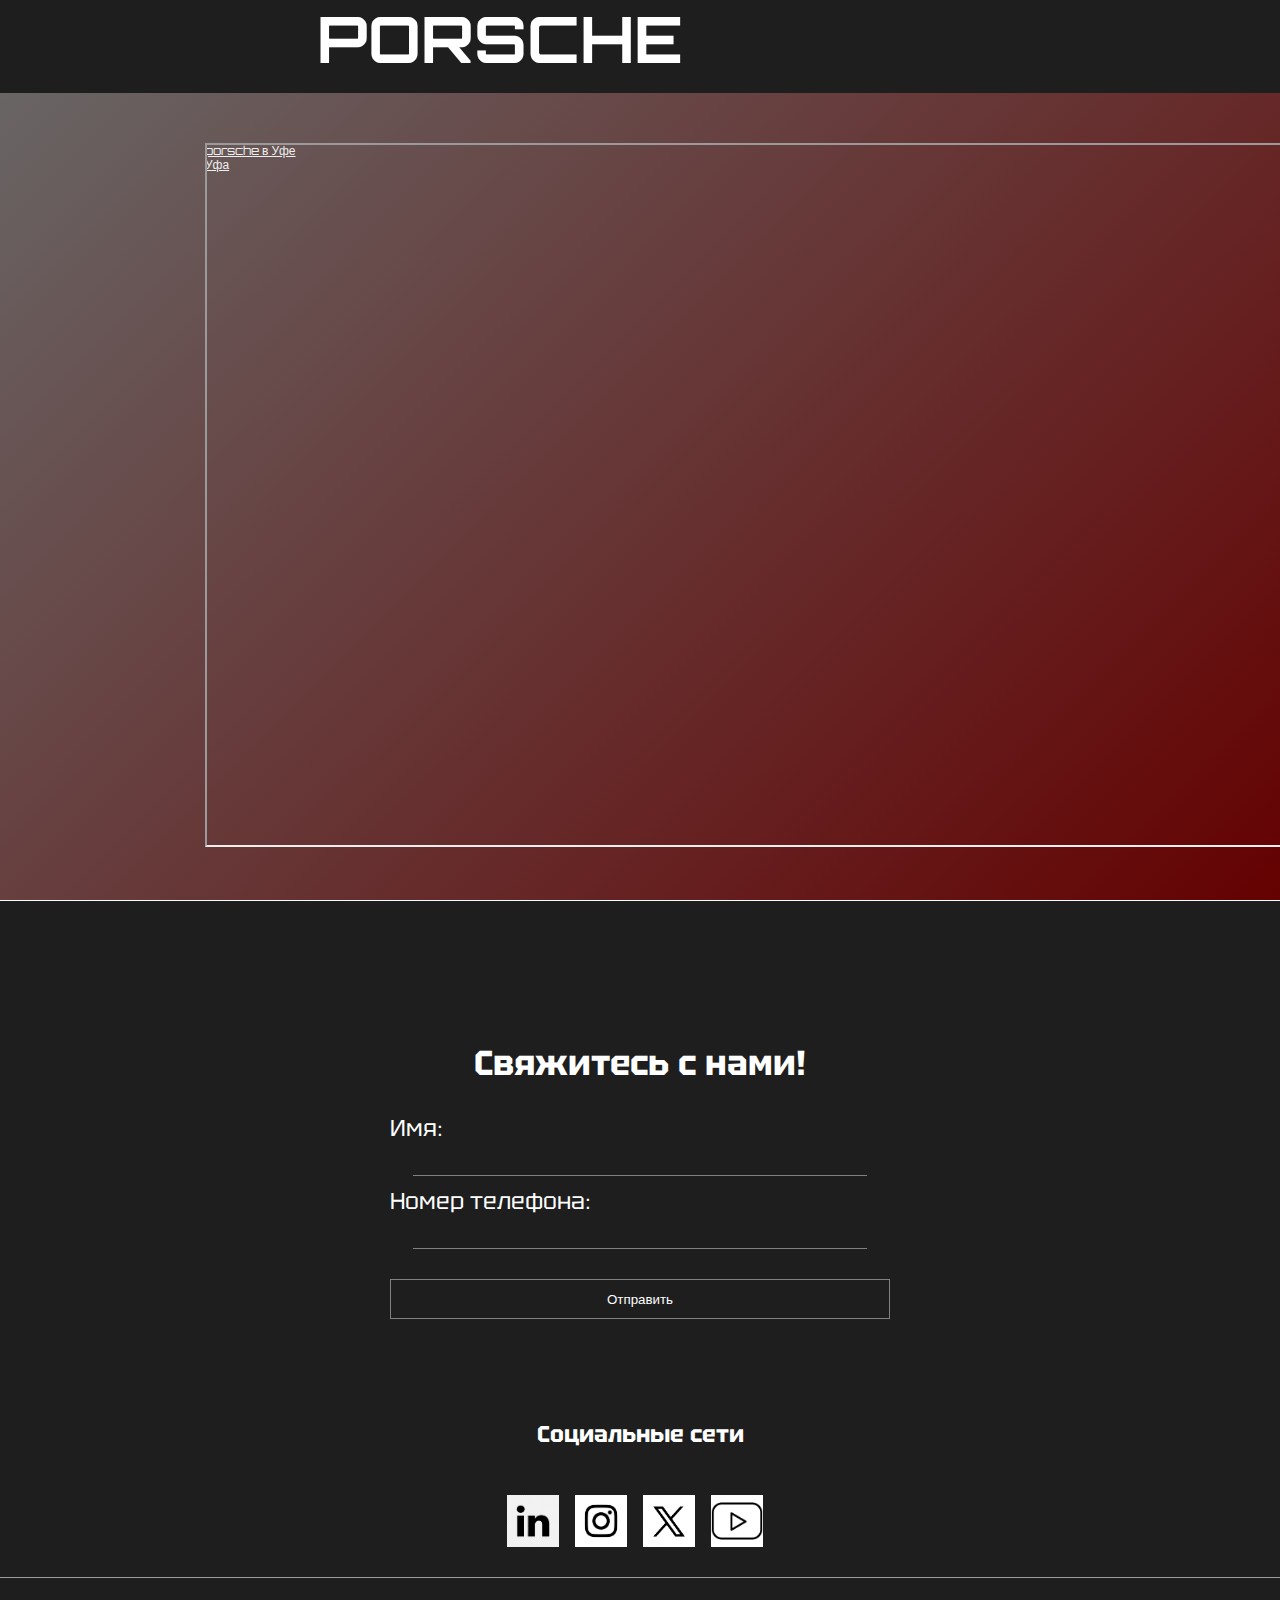
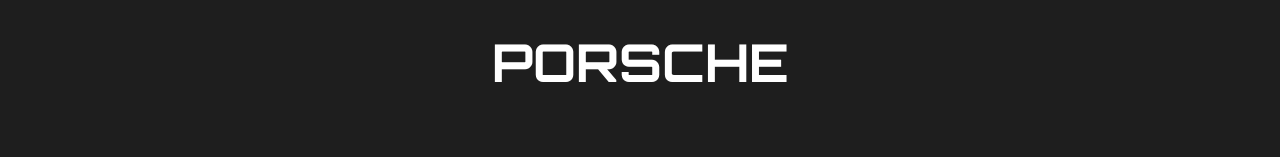
<file: Russia/Russia.html>
<!DOCTYPE html>
<html lang="eng">

<head>
    <meta charset="UTF-8">
    <meta name="viewport" content = "width=device-width, initialsacle=1.0">
    <title>Porsche</title>
    <link type = "image/x-icon" href="img/logo.png" rel = "shortcut icon">
    <link rel="stylesheet" href="style.css">
    <script type="text/javascript" src="app.js" defer=""></script>
</head>


<body>
    
    <header>

        <div class="title">
            <a href="../index.html#section2"><img src="../img/logo2.png"></a>
            <h1>PORSCHE</h1>
        </div>


    </header>

    <div class="map">
        <div style="position:relative;overflow:hidden;"><a href="https://yandex.ru/maps/172/ufa/search/porsche/?utm_medium=mapframe&utm_source=maps" 
            style="color:#eee;font-size:12px;position:absolute;top:0px;">porsche в Уфе</a><a href="https://yandex.ru/maps/172/ufa/?utm_medium=mapframe&utm_source=maps" 
            style="color:#eee;font-size:12px;position:absolute;top:14px;">Уфа</a>
            <iframe src="https://yandex.ru/map-widget/v1/?display-text=porsche&ll=40.953571%2C56.277453&mode=search&sctx=ZAAAAAgBEAAaKAoSCURSCyWTZz5AEUTC9%2F4G501AEhIJfgG9cOfC0j8R7YDrihnhtT8iBgABAgMEBSgKOABA4QFIAWoCcnWdAc3MzD2gAQCoAQC9AXQsl8nCAYsB8%2BHFp%2FYFkr3Dg%2BoG%2FbmhiQSc%2B86rBPCu6Nb%2FA%2FDQmuYEnIbl4APbkaqcBMG347IYnu7y9QORrOqAggHr%2B9iWrgH5xIOdwQWx6vSlsgGCp%2ByVrQaRn6m8BrvW2o6nBoq%2B7OID39fgnwTW3pjJoAXOsKvdA%2FnOs5HpBIbtyNynBd3G1qOGBYnUlIOeBYICB3BvcnNjaGWKAgCSAgCaAgxkZXNrdG9wLW1hcHM%3D&sll=40.953571%2C56.277453&sspn=43.102305%2C13.520976&text=porsche&z=5.55" 
            width="1500" height="700" frameborder="1" allowfullscreen="true" style="position:relative;"></iframe></div>
    </div>

    <footer>
        <div class="info">
            
            <form class="form">
                <h2 class="form__heading">Свяжитесь с нами!</h2>
                <div class="form__input-field">
                    <label for="name">Имя:</label>
                    <input name="name" class="form__input"/>
                </div>
                <div class="form__input-field">
                    <label for="tel">Номер телефона:</label>
                    <input type="tel" name="tel" class="form__input"/>
                </div>
                <button class="form__button">Отправить</button>
            </form>

            
            
            <h4>Социальные сети</h4>

            <div class="social-icons">
                <a href="https://imgur.com/a/p0RtJS5" class="social-icon"><img src="../img/LinkedIn.png"></a>
                <a href="https://imgur.com/a/5m5S5kO" class="social-icon"><img src="../img/instagram.jpg"></a>
                <a href="https://imgur.com/a/Jh6KLYA" class="social-icon"><img src="../img/x.png"></a>
                <a href="https://www.youtube.com/@Porsche/featured" class="social-icon"><img src="../img/youtube.png"></a>
            </div>

        </div>

        <hr>
        <p>PORSCHE</p>
    </footer>

</body>
</file>
<file: Russia/style.css>
@import url('https://fonts.googleapis.com/css2?family=Orbitron:wght@400..900&display=swap');
@import url('https://fonts.googleapis.com/css2?family=Tektur:wght@400..900&display=swap');


html, body {
    width: 100%;
    margin: 0;
    padding: 0;
    font-family: "Orbitron", sans-serif;
    color: #fff;
    scroll-behavior: smooth;
    background: linear-gradient(135deg, rgba(105, 105, 105, 1) 0%, rgba(100, 0, 0, 0.95) 100%);
    background-repeat: no-repeat;
    background-attachment: fixed;
    overflow-x: hidden;
}

.title img {
    width: 80px;
    height: 80px;
    margin-top: 45px
}

.title {
    margin-top: -45px;
    margin-left: -350px;
    display: flex;
    justify-content: space-around;
    width: 96%;
    font-size: 32px;
    font-weight: 700;
    color: white;
}

.title h1 {
    animation: fadeInUp 1.5s ease-out forwards;
}


@keyframes fadeInUp {
    from {
        opacity: 0;
        transform: translateY(20px); 
    }
    to {
        opacity: 1;
        transform: translateY(0); 
    }
}

header {
    background-color: #1e1e1e;
    height: 138px;
}

footer {
    background-color: #1e1e1e; 
    color: #fff;
    padding: 10px 0;
    text-align: center;
    width:100%;
}

footer .info {
    margin-top: 10px;
    font-family: "Tektur", sans-serif;
    font-weight: 400;
    font-size: 23px;
}

.social-icon {
    display: inline-block;
    margin-right: 10px;
    margin-top: 15px;
}
  
.social-icon img {
    width: 52px;
    height: 52px;
    vertical-align: middle;
  }

footer hr {
    margin: 30px 0;
    border: 0;
    height: 0.6px;
    background: #9b9b9b;
}

footer > p {
    font-family: "Orbitron", sans-serif;
    text-align: center;
    font-size:52px;
    font-weight: 700;
}

.map {
    max-width: 100%;
    margin-top: 50px;
    margin-bottom: 50px;
    position: relative;
    left: 205px
}

.form {
    width: 100%;
    display: flex;
    flex-direction: column;
    justify-content: center;
    margin: 100px 0 100px;
}

.form__heading {
    color: white;
}

.form__input {
    color: #fff;
    width: 90%;
    max-width: 500px;
    background-color: transparent;
    border: none;
    border-bottom: 1px solid grey;
    margin: 0 auto 10px;
    height: 30px;
}

.form__input-field {
    color: white;
    align-self: center;
    width: 90%;
    max-width: 500px;
    display: flex;
    flex-direction: column;
    align-items: start;
}

.form__button {
    color: #fff;
    width: 100%;
    max-width: 500px;
    background-color: transparent;
    border: 1px solid grey;
    height: 40px;
    margin: 20px auto 0;
}

.form__button:hover {
    cursor: pointer;
    opacity: 0.8;
    transform: scale(1.05);
}
</file>
